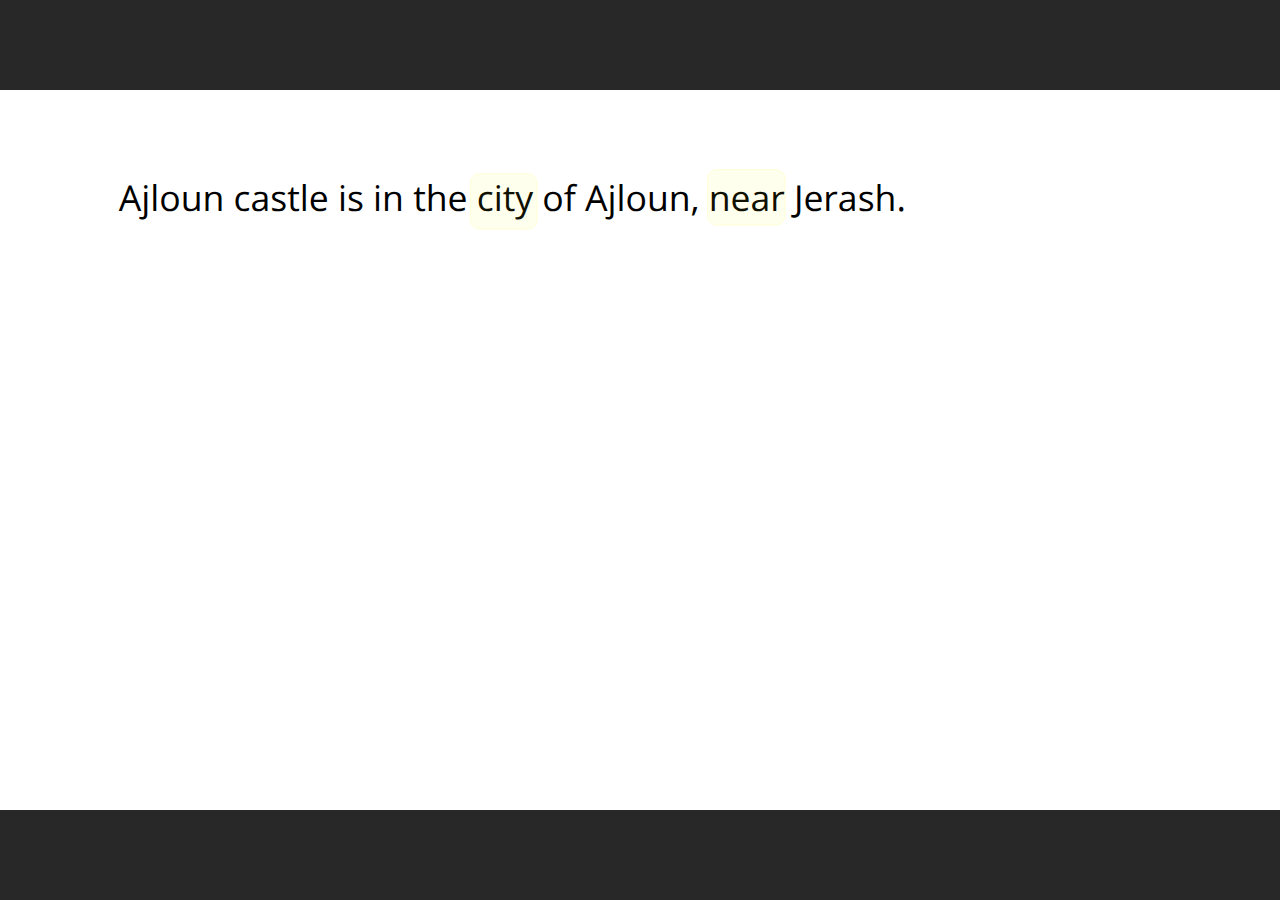
<file: index.html>
<!doctype html>
<html lang="en-US">
<head>
  <meta charset="utf-8">
  <!-- Created using Storyline 360 - http://www.articulate.com  -->
  <!-- version: 3.62.27371.0 -->
  <title>english reading</title>
  <meta http-equiv="x-ua-compatible" content="IE=edge"/>
  <meta name="viewport" content="width=device-width,initial-scale=1,user-scalable=no,shrink-to-fit=no,minimal-ui"/>
  <meta name="apple-mobile-web-app-capable" content="yes"/>
  <style>
    html, body { height: 100%; padding: 0; margin: 0 }
    #app { height: 100%; width: 100%; }
  </style>
  
  <script>window.THREE = { };</script>
</head>
<body style="background: #282828" class="cs-HTML theme-unified">
  <!-- 360 -->
  <script>!function(e){var i=/iPhone/i,o=/iPod/i,n=/iPad/i,t=/(?=.*\bAndroid\b)(?=.*\bMobile\b)/i,d=/Android/i,s=/(?=.*\bAndroid\b)(?=.*\bSD4930UR\b)/i,b=/(?=.*\bAndroid\b)(?=.*\b(?:KFOT|KFTT|KFJWI|KFJWA|KFSOWI|KFTHWI|KFTHWA|KFAPWI|KFAPWA|KFARWI|KFASWI|KFSAWI|KFSAWA)\b)/i,r=/IEMobile/i,h=/(?=.*\bWindows\b)(?=.*\bARM\b)/i,a=/BlackBerry/i,l=/BB10/i,p=/Opera Mini/i,f=/(CriOS|Chrome)(?=.*\bMobile\b)/i,u=/(?=.*\bFirefox\b)(?=.*\bMobile\b)/i,c=new RegExp("(?:Nexus 7|BNTV250|Kindle Fire|Silk|GT-P1000)","i"),w=function(e,i){return e.test(i)},A=function(e){var A=e||navigator.userAgent,v=A.split("[FBAN");if(void 0!==v[1]&&(A=v[0]),this.apple={phone:w(i,A),ipod:w(o,A),tablet:!w(i,A)&&w(n,A),device:w(i,A)||w(o,A)||w(n,A)},this.amazon={phone:w(s,A),tablet:!w(s,A)&&w(b,A),device:w(s,A)||w(b,A)},this.android={phone:w(s,A)||w(t,A),tablet:!w(s,A)&&!w(t,A)&&(w(b,A)||w(d,A)),device:w(s,A)||w(b,A)||w(t,A)||w(d,A)},this.windows={phone:w(r,A),tablet:w(h,A),device:w(r,A)||w(h,A)},this.other={blackberry:w(a,A),blackberry10:w(l,A),opera:w(p,A),firefox:w(u,A),chrome:w(f,A),device:w(a,A)||w(l,A)||w(p,A)||w(u,A)||w(f,A)},this.seven_inch=w(c,A),this.any=this.apple.device||this.android.device||this.windows.device||this.other.device||this.seven_inch,this.phone=this.apple.phone||this.android.phone||this.windows.phone,this.tablet=this.apple.tablet||this.android.tablet||this.windows.tablet,"undefined"==typeof window)return this},v=function(){var e=new A;return e.Class=A,e};"undefined"!=typeof module&&module.exports&&"undefined"==typeof window?module.exports=A:"undefined"!=typeof module&&module.exports&&"undefined"!=typeof window?module.exports=v():"function"==typeof define&&define.amd?define("isMobile",[],e.isMobile=v()):e.isMobile=v()}(this);
    window.isMobile.apple.tablet = window.isMobile.apple.tablet ||
      (navigator.platform === 'MacIntel' && navigator.maxTouchPoints > 1);
    window.isMobile.apple.device = window.isMobile.apple.device || window.isMobile.apple.tablet;
    window.isMobile.tablet = window.isMobile.tablet || window.isMobile.apple.tablet;
    window.isMobile.any = window.isMobile.any || window.isMobile.apple.tablet;
  </script>

  <div id="focus-sink" tabindex="-1"></div>

  <div id="preso"></div>
  <script>
    window.DS = {};
    window.globals = {
      DATA_PATH_BASE: '',
      HAS_FRAME: true,
      HAS_SLIDE: true,

      lmsPresent: false,
      tinCanPresent: false,
      cmi5Present: false,
      aoSupport: false,
      scale: 'noscale',
      captureRc: false,
      browserSize: 'optimal',
      bgColor: '#282828',
      features: 'InsertSvgPicture,MultipleQuizTracking',
      themeName: 'unified',
      preloaderColor: '#FFFFFF',
      suppressAnalytics: false,
      productChannel: 'stable',
      publishSource: 'storyline',
      aid: 'aid|66039148-acc9-4b12-afbc-f7b52ebbc31f',
      cid: '376edd85-eed3-41cc-9497-08c0b242086c',
      playerVersion: '3.62.27371.0',
      maxIosVideoElements: 10,

      
      parseParams: function(qs) {
        if (window.globals.parsedParams != null) {
          return window.globals.parsedParams;
        }
        qs = (qs || window.location.search.substr(1)).split('+').join(' ');
        var params = {},
            tokens,
            re = /[?&]?([^=]+)=([^&]*)/g;

        while (tokens = re.exec(qs)) {
          params[decodeURIComponent(tokens[1]).trim()] =
            decodeURIComponent(tokens[2]).trim();
        }
        window.globals.parsedParams = params;
        return params;
      }

    };

    (function() {

      var classTypes = [ 'desktop', 'mobile', 'phone', 'tablet' ];

      var addDeviceClasses = function(prefix, testObj) {
        var curr, i;
        for (i = 0; i < classTypes.length; i++) {
          curr = classTypes[i];
          if (testObj[curr]) {
            document.body.classList.add(prefix + curr);
          }
        }
      };

      var params = window.globals.parseParams(),
          isDevicePreview = params.devicepreview === '1',
          isPhoneOverride = params.deviceType === 'phone' || (isDevicePreview && params.phone == '1'),
          isTabletOverride = (params.deviceType === 'tablet' || isDevicePreview) && !isPhoneOverride,
          isMobileOverride = isPhoneOverride || isTabletOverride;

      var deviceView = {
        desktop: !window.isMobile.any && !isMobileOverride,
        mobile: window.isMobile.any || isMobileOverride,
        phone: isPhoneOverride || (window.isMobile.phone && !isTabletOverride),
        tablet: isTabletOverride || window.isMobile.tablet
      };

      window.globals.deviceView = deviceView;
      window.isMobile.desktop = !window.isMobile.any;
      window.isMobile.mobile = window.isMobile.any;

      addDeviceClasses('view-', deviceView);

    })();
  </script>
  
  <script src='story_content/user.js' type=text/javascript></script>
  <div class="slide-loader"></div>

  <script>
    var doc = document, loader = doc.body.querySelector('.slide-loader'); [ 1, 2, 3 ].forEach(function(n) { var d = doc.createElement('div'); d.style.backgroundColor = window.globals.preloaderColor; d.classList.add('mobile-loader-dot'); d.classList.add('dot' + n); loader.appendChild(d); });
  </script>

  <div class="mobile-load-title-overlay" style="display: none">
    <div class="mobile-load-title">english reading</div>
  </div>

  <div class="mobile-chrome-warning"></div>

  <script>
    
    if (window.autoSpider && window.vInterfaceObject) {
      document.querySelector('.mobile-load-title-overlay').style.display = 'none';
    }
  </script>

  

  <link rel="stylesheet" href="html5/data/css/output.min.css" data-noprefix/>
</body>
<script src="html5/lib/scripts/bootstrapper.min.js"></script>
</html>
</file>
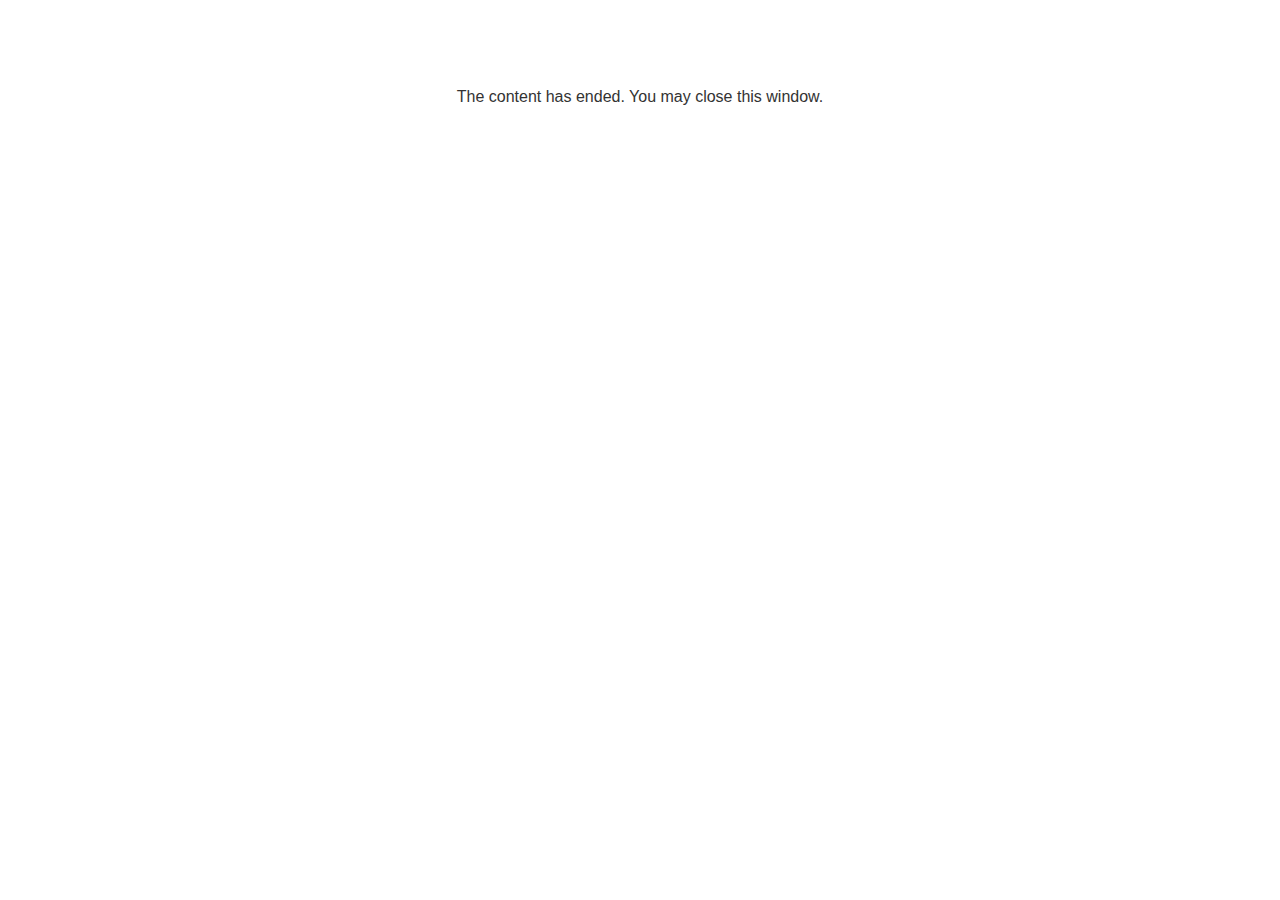
<file: lms/goodbye.html>
<!doctype html>
<html>
<body style="background-color: #ffffff;">

<p role="alert" style="color: #333333;font-family: Lato, articulate, tahoma, arial;font-size: medium;text-align: center;">
<br><br><br><br>
The content has ended. You may close this window.
</p>

</body>
</html>
</file>
<file: html5/data/css/output.min.css>
@font-face {
  font-family: 'LatoBold Charset1_ Bold9CE96CFB';
  src: url('[data-uri]');
  font-style: normal;
  font-weight: normal;
}
@font-face {
  font-family: 'Lato Charset1_ 5j7hCkBI9A8D93C8';
  src: url('[data-uri]');
  font-style: normal;
  font-weight: normal;
}
@font-face {
  font-family: 'Open Sans Charset1_ 5V05D6227F2';
  src: url('[data-uri]');
  font-style: normal;
  font-weight: normal;
}
@font-face {
  font-family: 'ArialBold Charset1_BoldE8937B9A';
  src: url('[data-uri]');
  font-style: normal;
  font-weight: normal;
}
@font-face {
  font-family: 'Open Sans Charset0_v9TY33EDE6F2';
  src: url('[data-uri]');
  font-style: normal;
  font-weight: normal;
}
@font-face {
  font-family: 'Open SansBold CharsBoldE47A47C6';
  src: url('[data-uri]');
  font-style: normal;
  font-weight: normal;
}
.cs-HTML {
  background: rgba(40, 40, 40, 1);
}
.cs-npnxnanbnsnfns00001100101 .cs-infopanel  {
  box-shadow: 0 1px 0 rgba(0, 0, 0, 0);
  background: rgba(255, 255, 255, 1);
}
.cs-npnxnanbnsnfns00001100101 .cs-infopanel .cs-link {
  color: rgba(186, 187, 186, 1);
}
.cs-npnxnanbnsnfns00001100101 .cs-infopanel .cs-link:hover {
  color: rgba(255, 255, 255, 1);
}
.cs-npnxnanbnsnfns00001100101 .cs-infopanel .cs-name {
  color: rgba(68, 68, 68, 1);
}
.cs-npnxnanbnsnfns00001100101 .cs-infopanel .cs-title {
  color: rgba(153, 153, 153, 1);
}
.cs-npnxnanbnsnfns00001100101 .cs-infopanelpopup  {
  box-shadow: 0 1px 0 rgba(0, 0, 0, 0);
  background: rgba(0, 0, 0, 0);
}
.cs-npnxnanbnsnfns00001100101 .cs-infopanelpopup .cs-link {
  color: rgba(255, 0, 0, 1);
}
.cs-npnxnanbnsnfns00001100101 .cs-infopanelpopup .cs-link:hover {
  color: rgba(255, 255, 255, 1);
}
.cs-npnxnanbnsnfns00001100101 .cs-infopanelpopup .cs-name {
  color: rgba(255, 255, 255, 1);
}
.cs-npnxnanbnsnfns00001100101 .cs-infopanelpopup .cs-bio {
  color: rgba(186, 187, 186, 1);
}
.cs-npnxnanbnsnfns00001100101 .cs-timer  {
  color: rgba(186, 187, 186, 1);
}
.cs-npnxnanbnsnfns00001100101 .cs-duration stop:first-child {
  stop-color: rgba(60, 60, 60, 1);
}
.cs-npnxnanbnsnfns00001100101 .cs-duration stop:last-child {
  stop-color: rgba(60, 60, 60, 1);
}
.cs-npnxnanbnsnfns00001100101 .cs-elapsed stop:first-child {
  stop-color: rgba(254, 227, 71, 1);
}
.cs-npnxnanbnsnfns00001100101 .cs-elapsed stop:last-child {
  stop-color: rgba(254, 227, 71, 1);
}
.cs-npnxnanbnsnfns00001100101 .cs-timer .cs-pie .cs-innerstroke {
  stroke: rgba(199, 199, 199, 1);
}
.cs-npnxnanbnsnfns00001100101 .cs-timer .cs-pie .cs-innerborder {
  stroke: rgba(255, 255, 255, 1);
}
.cs-npnxnanbnsnfns00001100101 .cs-window  {
  box-shadow: 0 8px 5px rgba(0, 0, 0, 0.2);
  border-color: rgba(49, 99, 0, 0);
  background: rgba(33, 33, 33, 1);
  color: rgba(248, 248, 248, 1);
}
.cs-npnxnanbnsnfns00001100101 .cs-window .cs-diva {
  border-color: rgba(78, 78, 78, 1);
}
.cs-npnxnanbnsnfns00001100101 .cs-window .cs-divb {
  border-color: rgba(78, 78, 78, 0);
}
.cs-npnxnanbnsnfns00001100101 .cs-editor .cs-editor-slide {
  color: rgba(226, 226, 226, 1);
}
.cs-npnxnanbnsnfns00001100101 .cs-editor .cs-editor-html {
  color: rgba(186, 187, 186, 1);
}
.cs-npnxnanbnsnfns00001100101 .cs-editor .cs-editor-button {
  text-shadow: 0 1px 0 rgba(0, 0, 0, 0);
  color: rgba(255, 255, 255, 1);
  border-color: rgba(211, 211, 211, 1);
  background: rgba(34, 34, 34, 1);
}
.cs-npnxnanbnsnfns00001100101 .cs-editor .cs-editor-button:hover {
  background: rgba(68, 68, 68, 1);
}
.cs-npnxnanbnsnfns00001100101 .cs-editor .cs-editor-button:active {
  background: rgba(68, 68, 68, 1);
}
.cs-npnxnanbnsnfns00001100101 .cs-listitem  {
  color: rgba(186, 187, 186, 1);
  border-color: none;
  border: 1px solid transparent;
}
.cs-npnxnanbnsnfns00001100101 .cs-listitem:hover {
  background: rgba(255, 255, 255, 0.06);
  border-color: rgba(108, 108, 108, 1) !important;
  border-width: 1px;
  border-radius: 2px;
  border-style: solid;
  box-sizing: border-box;
}
.cs-npnxnanbnsnfns00001100101 .cs-listitem.hover {
  background: rgba(255, 255, 255, 0.06);
  border-color: rgba(108, 108, 108, 1) !important;
  border-width: 1px;
  border-radius: 2px;
  border-style: solid;
  box-sizing: border-box;
}
.cs-npnxnanbnsnfns00001100101 .cs-glossary  {
  color: rgba(186, 187, 186, 1);
}
.cs-npnxnanbnsnfns00001100101 .cs-glossary .cs-scrolling-panel {
  background: rgba(0, 0, 0, 0);
}
.cs-npnxnanbnsnfns00001100101 .cs-glossary .cs-term.cs-selected .cs-choice-list-trigger {
  color: rgba(255, 255, 255, 1);
  background: rgba(255, 255, 255, 1);
}
.cs-npnxnanbnsnfns00001100101 .cs-glossary .cs-term.cs-selected .cs-choice-list-trigger:focus {
  color: rgba(255, 255, 255, 1);
  background: rgba(255, 255, 255, 1);
}
.cs-npnxnanbnsnfns00001100101 .cs-glossary .cs-term:hover .cs-choice-list-trigger {
  background: rgba(186, 187, 186, 1);
}
.cs-npnxnanbnsnfns00001100101 .cs-glossary .cs-term.hover .cs-choice-list-trigger {
  background: rgba(186, 187, 186, 1);
}
.cs-npnxnanbnsnfns00001100101 .cs-glossary .cs-term .cs-choice-list-trigger:focus {
  background: rgba(186, 187, 186, 1);
}
.cs-npnxnanbnsnfns00001100101 .cs-glossary .cs-diva {
  border-color: rgba(0, 0, 0, 0);
}
.cs-npnxnanbnsnfns00001100101 .cs-glossary .cs-divb {
  border-color: rgba(0, 0, 0, 0);
}
.cs-npnxnanbnsnfns00001100101 .cs-glossary .cs-divc {
  border-color: rgba(0, 0, 0, 0);
}
.cs-npnxnanbnsnfns00001100101 .cs-glossary .cs-heading {
  color: rgba(248, 248, 248, 1);
  font-weight: 700;
}
.note-content p span {
  color: rgba(186, 187, 186, 1);
  line-height: 1.4em;
  font-size: 103.769%;
}
.cs-npnxnanbnsnfns00001100101 .cs-resource .cs-separator {
  border-color: rgba(0, 0, 0, 0);
}
.cs-npnxnanbnsnfns00001100101 .cs-outline  {
  color: rgba(45, 45, 45, 1);
}
.cs-npnxnanbnsnfns00001100101 .cs-outline .cs-diva {
  border-color: rgba(0, 0, 0, 0);
}
.cs-npnxnanbnsnfns00001100101 .cs-outline .cs-divb {
  border-color: rgba(0, 0, 0, 0);
}
.cs-npnxnanbnsnfns00001100101 .cs-outline .cs-divc {
  border-color: rgba(0, 0, 0, 0);
}
.cs-npnxnanbnsnfns00001100101 .cs-outline .cs-search-filter:hover {
  color: rgba(0, 0, 0, 0);
}
.cs-npnxnanbnsnfns00001100101 .cs-outline .cs-search-filter.hover {
  color: rgba(0, 0, 0, 0);
}
.cs-npnxnanbnsnfns00001100101 .cs-transcript  {
  color: rgba(255, 255, 255, 1);
}
.cs-npnxnanbnsnfns00001100101 .cs-transcript .cs-div {
  border-color: rgba(0, 0, 0, 0);
}
.cs-npnxnanbnsnfns00001100101 .cs-tabs:not(.topmenu-item) {
  color: rgba(248, 248, 248, 1);
}
.cs-npnxnanbnsnfns00001100101 .cs-tabs .cs-inner-button:not(.topmenu-item) {
  text-shadow: 0 1px 0 rgba(0, 0, 0, 0);
}
.cs-npnxnanbnsnfns00001100101 .cs-tabs:hover:not(.topmenu-item) {
  color: rgba(248, 248, 248, 1);
}
.cs-npnxnanbnsnfns00001100101 .cs-tabs.cs-selected {
  background: rgba(0, 0, 0, 0);
  color: rgba(248, 248, 248, 1);
}
.cs-npnxnanbnsnfns00001100101 .cs-seekcontrol  {
  background: rgba(0, 0, 0, 0);
  border-color: rgba(0, 0, 0, 0);
}
.cs-npnxnanbnsnfns00001100101 .cs-seekcontrol .cs-button:hover .cs-icon {
  fill: rgba(255, 255, 255, 1);
}
.cs-npnxnanbnsnfns00001100101 .cs-seekcontrol .cs-button.hover .cs-icon {
  fill: rgba(255, 255, 255, 1);
}
.cs-npnxnanbnsnfns00001100101 .cs-seekcontrol .cs-button .cs-icon-shadow {
  fill: rgba(0, 0, 0, 0);
}
.cs-npnxnanbnsnfns00001100101 .cs-seekcontrol .cs-button .cs-icon {
  fill: rgba(180, 180, 180, 1);
}
.cs-npnxnanbnsnfns00001100101 .cs-seekcontrol .cs-seek .cs-fill {
  background: rgba(255, 255, 255, 0.6);
}
.cs-npnxnanbnsnfns00001100101 .cs-seekcontrol .cs-seek {
  background: rgba(108, 108, 108, 1);
  border-color: rgba(0, 0, 0, 0);
}
.cs-npnxnanbnsnfns00001100101 .cs-searchinput .cs-input {
  color: rgba(186, 187, 186, 1);
  border-color: rgba(0, 0, 0, 0);
  background: rgba(255, 255, 255, 0.06);
}
.cs-npnxnanbnsnfns00001100101 .cs-searchinput .cs-input:focus {
  color: rgba(248, 248, 248, 1);
  background: rgba(41, 41, 41, 1);
}
.cs-npnxnanbnsnfns00001100101 .cs-searchinput .cs-input:hover {
  box-shadow: inset 0 0 1px 0 rgba(69, 126, 19, 0);
}
.cs-npnxnanbnsnfns00001100101 .cs-searchinput .cs-input.hover {
  box-shadow: inset 0 0 1px 0 rgba(69, 126, 19, 0);
}
.cs-npnxnanbnsnfns00001100101 .cs-searchinput .cs-button .cs-icon {
  fill: rgba(186, 187, 186, 1);
}
.cs-npnxnanbnsnfns00001100101 .cs-searchinput .cs-button:hover {
  fill: rgba(63, 133, 0, 1);
}
.cs-npnxnanbnsnfns00001100101 .cs-searchinput .cs-button.hover {
  fill: rgba(63, 133, 0, 1);
}
.cs-npnxnanbnsnfns00001100101 .cs-menu  {
  box-shadow: 0 1px 0 rgba(0, 0, 0, 0);
  background: rgba(33, 33, 33, 1);
}
.cs-npnxnanbnsnfns00001100101 .cs-topmenu-item.active .cs-tab {
  background: rgba(33, 33, 33, 1);
}
.cs-npnxnanbnsnfns00001100101 .cs-logo  {
  box-shadow: 0 1px 0 rgba(37, 75, 0, 1);
  background: rgba(255, 255, 255, 0);
}
.cs-npnxnanbnsnfns00001100101 .cs-checkbox  {
  color: rgba(255, 255, 255, 1);
}
.cs-npnxnanbnsnfns00001100101 .cs-checkbox:hover {
  border-color: rgba(175, 221, 130, 1);
}
.cs-npnxnanbnsnfns00001100101 .cs-checkbox.hover {
  border-color: rgba(175, 221, 130, 1);
}
.cs-npnxnanbnsnfns00001100101 .cs-checkbox .cs-box {
  color: rgba(255, 255, 255, 1);
  border-color: rgba(42, 83, 0, 1);
}
.cs-npnxnanbnsnfns00001100101 .cs-checkbox .cs-box:checked::after {
  color: rgba(43, 196, 0, 1);
}
.cs-npnxnanbnsnfns00001100101 .cs-button  {
  text-shadow: 0 1px 0 rgba(0, 0, 0, 0);
  color: rgba(186, 187, 186, 1);
  border-color: rgba(0, 0, 0, 0);
  background: rgba(0, 0, 0, 0);
  box-shadow: 0 1px 0 rgba(0, 0, 0, 0);
}
.cs-npnxnanbnsnfns00001100101 .cs-button .cs-icon {
  fill: rgba(186, 187, 186, 1);
}
.cs-npnxnanbnsnfns00001100101 .cs-button .cs-icon-shadow {
  fill: rgba(0, 0, 0, 0);
}
.cs-npnxnanbnsnfns00001100101 .cs-button:hover {
  background: rgba(248, 248, 248, 1);
}
.cs-npnxnanbnsnfns00001100101 .cs-button.hover {
  background: rgba(248, 248, 248, 1);
}
.cs-npnxnanbnsnfns00001100101 .cs-button:active {
  background: rgba(0, 0, 0, 0);
}
.cs-npnxnanbnsnfns00001100101 .cs-button.cs-disabled:hover {
  background: rgba(0, 0, 0, 0);
}
.cs-npnxnanbnsnfns00001100101 .cs-button.cs-disabled.hover {
  background: rgba(0, 0, 0, 0);
}
.cs-npnxnanbnsnfns00001100101 .cs-button.cs-disabled:active {
  background: rgba(0, 0, 0, 0);
}
.cs-npnxnanbnsnfns00001100101 .cs-button.cs-volume:hover {
  background: rgba(0, 0, 0, 0);
}
.cs-npnxnanbnsnfns00001100101 .cs-button.cs-volume.hover {
  background: rgba(0, 0, 0, 0);
}
.cs-npnxnanbnsnfns00001100101 .cs-button.cs-volume:active {
  background: rgba(0, 0, 0, 0);
}
.cs-npnxnanbnsnfns00001100101.cs-base  {
  color: rgba(186, 187, 186, 1);
  border-color: rgba(40, 40, 40, 1);
  background: rgba(40, 40, 40, 1);
}
.cs-npnxnanbnsnfns00001100101.cs-base .cs-separator .cs-diva {
  background: rgba(69, 69, 69, 1);
}
.cs-npnxnanbnsnfns00001100101.cs-base .cs-separator .cs-divb {
  background: rgba(0, 0, 0, 0);
}
.cs-npnxnanbnsnfns00001100101.cs-base .cs-topmenu-item.active .cs-tab {
  border-color: rgba(69, 69, 69, 1);
}
.cs-npnxnanbnsnfns00001100101.cs-base .cs-topmenu-item.active .cs-panel {
  border-color: rgba(69, 69, 69, 1);
}
.cs-npnxnanbnsnfns00001100101.cs-base .cs-left {
  background: rgba(33, 33, 33, 1);
}
.cs-npnxnanbnsnfns00001100101.cs-base .cs-area-primary .cs-slide-container {
  background: rgba(40, 40, 40, 1);
}
.cs-npnxnanbnsnfns00001100101.cs-base.cs-custom-theme .cs-brandhighlight-bg {
  background: rgba(79, 189, 244, 1) !important;
}
.cs-npnxnanbnsnfns00001100101.cs-base.cs-custom-theme .cs-brandhighlight-secondary-bg {
  background: rgba(255, 255, 255, 1) !important;
}
.cs-npnxnanbnsnfns00001100101.cs-base.cs-custom-theme .cs-brandhighlight-border {
  border-color: rgba(79, 189, 244, 1) !important;
}
.cs-npnxnanbnsnfns00001100101.cs-base.cs-custom-theme .cs-brandhighlight-text {
  color: rgba(79, 189, 244, 1) !important;
}
.cs-npnxnanbnsnfns00001100101.cs-base.cs-custom-theme .cs-brandhighlight-fill {
  fill: rgba(79, 189, 244, 1) !important;
}
.cs-npnxnanbnsnfns00001100101.cs-base.cs-custom-theme .cs-listitem.cs-selected {
  background-color: rgba(255, 255, 255, 0.06) !important;
}
.cs-npnxnanbnsnfns00001100101 .cs-volume::-moz-range-thumb {
  border-color: rgba(43, 85, 0, 1);
  box-shadow: inset 0 0 1px 0 rgba(43, 85, 0, 1);
  background: rgba(255, 255, 255, 1);
}
.cs-npnxnanbnsnfns00001100101 .cs-volume::-ms-thumb {
  border-color: rgba(43, 85, 0, 1);
  box-shadow: inset 0 0 1px 0 rgba(43, 85, 0, 1);
  background: rgba(255, 255, 255, 1);
}
.cs-npnxnanbnsnfns00001100101 .cs-volume::-webkit-slider-thumb {
  border-color: rgba(43, 85, 0, 1);
  box-shadow: inset 0 0 1px 0 rgba(43, 85, 0, 1);
  background: rgba(255, 255, 255, 1);
}
.cs-npnxnanbnsnfns00001100101 .cs-volume::-moz-range-track {
  border-color: rgba(66, 140, 1, 1);
  background: rgba(108, 108, 108, 1);
}
.cs-npnxnanbnsnfns00001100101 .cs-volume::-ms-track {
  border-color: rgba(66, 140, 1, 1);
  background: rgba(108, 108, 108, 1);
}
.cs-npnxnanbnsnfns00001100101 .cs-volume::-webkit-slider-runnable-track {
  border-color: rgba(66, 140, 1, 1);
  background: rgba(108, 108, 108, 1);
}
body.show-focus .tab-focus-box {
  box-shadow: 0 0 0 1px rgba(255, 255, 0, 1), 0 0 0 3px rgba(0, 32, 96, 1), 0 0 5px 5px rgba(255, 255, 0, 1);
  border-color: transparent;
  outline: 2px transparent solid;
}
.skipnav {
  box-shadow: 0 0 0 1px rgba(255, 255, 0, 1), 0 0 0 3px rgba(0, 32, 96, 1), 0 0 5px 5px rgba(255, 255, 0, 1);
  border-color: transparent;
  outline: 2px transparent solid;
}
.cs-npnxnanbnsnfns00001100101 .cs-listitem:hover {
  color: none;
}
.cs-npnxnanbnsnfns00001100101 .cs-listitem.hover {
  color: none;
}
.cs-npnxnanbnsnfns00001100101 .cs-listitem.cs-viewed {
  color: #BABBBA;
}
.cs-npnxnanbnsnfns00001100101 .cs-listitem {
  color: #BABBBA;
}
.cs-npnxnanbnsnfns00001100101 .cs-listitem:hover .cs-icon-carrot * {
  fill: none;
}
.cs-npnxnanbnsnfns00001100101 .cs-listitem.hover .cs-icon-carrot * {
  fill: none;
}
.cs-npnxnanbnsnfns00001100101 .cs-listitem .cs-icon-carrot {
  color: none;
  top: calc(3px);
}
.cs-npnxnanbnsnfns00001100101 .cs-listitem .cs-icon-carrot .cs-shadow {
  color: #F8F8F8;
}
.cs-npnxnanbnsnfns00001100101 .item-collapsible .is-scene {
  color: #F8F8F8 !important;
  font-weight: 700;
}
.cs-npnxnanbnsnfns00001100101 .is-scene .cs-icon-carrot * {
  color: #F8F8F8 !important;
  font-weight: 700;
}
.cs-npnxnanbnsnfns00001100101 .is-scene:not(.outline-links-collapse) > a {
  color: #F8F8F8;
}
.cs-npnxnanbnsnfns00001100101 .is-scene:not(.outline-links-collapse) .cs-icon-carrot * {
  fill: none !important;
  color: #F8F8F8 !important;
}
.cs-npnxnanbnsnfns00001100101 .tabs, .cs-npnxnanbnsnfns00001100101 .cs-logo {
  border-bottom: 1px solid rgba(108, 108, 108, 1);
}
.cs-npnxnanbnsnfns00001100101 .area-secondary-wrapper:after {
  background-image: url('[data-uri]');
  background-size: 100%;
}
.cs-npnxnanbnsnfns00001100101 .panel-footer {
  background: #212121;
}
.cs-npnxnanbnsnfns00001100101 #outline-search {
  background: rgba(255, 255, 255, 0.06);
  border-color: rgba(108, 108, 108, 1);
  border-width: 1px;
  border-style: solid;
}
.cs-npnxnanbnsnfns00001100101 .topmenu-panel #outline-search {
  background: #545454;
}
.cs-npnxnanbnsnfns00001100101 .search-icon circle, .cs-npnxnanbnsnfns00001100101 .search-icon path {
  stroke: #BABBBA;
}
.cs-npnxnanbnsnfns00001100101 #outline-search input[type   =search] {
  color: #F8F8F8;
}
.cs-npnxnanbnsnfns00001100101 #outline-search ::-webkit-input-placeholder {
  color: #BABBBA !important;
}
.cs-npnxnanbnsnfns00001100101 #outline-search :-ms-input-placeholder {
  color: #BABBBA !important;
}
.cs-npnxnanbnsnfns00001100101 #outline-search ::-moz-placeholder {
  color: #BABBBA !important;
  opacity: 1;
}
.cs-npnxnanbnsnfns00001100101 .cs-topmenu-item.active, body:not(.is-touchable-tablet) .cs-npnxnanbnsnfns00001100101 .cs-topmenu-item:hover {
  color: #F8F8F8;
}
.cs-npnxnanbnsnfns00001100101 .cs-topmenu-item.button-tapped {
  color: #F8F8F8;
}
.cs-npnxnanbnsnfns00001100101 .cs-topmenu-item.active .cs-tab, .cs-npnxnanbnsnfns00001100101 .cs-topmenu-item .cs-tab {
  background: transparent !important;
  border: none !important;
}
.cs-npnxnanbnsnfns00001100101 .top-tabs-drop-icon div {
  background: #BABBBA;
}
.cs-npnxnanbnsnfns00001100101 .cs-panel.topmenu-panel .panel-content, .cs-npnxnanbnsnfns00001100101 .top-tabs-drop {
  background: #212121;
}
.cs-npnxnanbnsnfns00001100101 .cs-topmenu-item.active .cs-panel {
  background: #212121;
}
.cs-npnxnanbnsnfns00001100101 .cs-menu.topmenu-panel, .cs-npnxnanbnsnfns00001100101 .top-tabs-drop {
  border: 1px solid rgba(69, 69, 69, 1) !important;
  border-radius: 3px;
}
.cs-npnxnanbnsnfns00001100101 .resources .resources-list a:hover {
  background: rgba(255, 255, 255, 0.06);
}
body:not(.is-touchable-tablet) .cs-npnxnanbnsnfns00001100101 .resources .resources-list a:hover {
  background: rgba(255, 255, 255, 0.06);
}
.cs-npnxnanbnsnfns00001100101 .resources .resources-list a.hover {
  background: rgba(255, 255, 255, 0.06);
}
body:not(.is-touchable-tablet) .cs-npnxnanbnsnfns00001100101 .resources .resources-list a.hover {
  background: rgba(255, 255, 255, 0.06);
}
.cs-npnxnanbnsnfns00001100101 .resources .resources-list a.button-tapped {
  background: rgba(255, 255, 255, 0.06);
}
.cs-npnxnanbnsnfns00001100101 .cs-icon path, .cs-npnxnanbnsnfns00001100101 .cs-icon rect, .cs-npnxnanbnsnfns00001100101 .cs-icon polygon, .cs-npnxnanbnsnfns00001100101 .menu-icon-wrapper.menu-icon-wrapper-hover path {
  fill: #BABBBA;
}
.cs-npnxnanbnsnfns00001100101 .cs-icon .icon-stroke-only {
  fill: none !important;
  stroke: #BABBBA !important;
}
body:not(.is-touchable-tablet) .cs-npnxnanbnsnfns00001100101 .cs-button:hover .cs-icon path, body:not(.is-touchable-tablet) .cs-npnxnanbnsnfns00001100101 .cs-button:hover .cs-icon rect, body:not(.is-touchable-tablet) .cs-npnxnanbnsnfns00001100101 .cs-button:hover .cs-icon polygon {
  fill: #F8F8F8;
}
body:not(.is-touchable-tablet) .cs-npnxnanbnsnfns00001100101 .cs-tabs:hover .search-icon circle, body:not(.is-touchable-tablet) .cs-npnxnanbnsnfns00001100101 .cs-tabs:hover .search-icon path {
  stroke: #F8F8F8;
}
.cs-npnxnanbnsnfns00001100101 .cs-button.button-tapped .cs-icon path, .cs-npnxnanbnsnfns00001100101 .cs-button.button-tapped .cs-icon rect, .cs-npnxnanbnsnfns00001100101 .cs-button.button-tapped .cs-icon polygon {
  fill: #F8F8F8;
}
body:not(.is-touchable-tablet) .cs-npnxnanbnsnfns00001100101 .cs-button:hover .cs-icon .icon-stroke-only {
  fill: none !important;
  stroke: #F8F8F8 !important;
}
.cs-npnxnanbnsnfns00001100101 .cs-button:button-tapped .cs-icon .icon-stroke-only {
  fill: none !important;
  stroke: #F8F8F8 !important;
}
.cs-npnxnanbnsnfns00001100101 .menu-icon-wrapper.menu-icon-wrapper-hover svg path {
  fill: #F8F8F8;
}
.floating-sidebar:not(.sidebar-closed) .cs-npnxnanbnsnfns00001100101 #hamburger .menu-icon-wrapper svg path {
  fill: #BABBBA;
}
.floating-sidebar:not(.sidebar-closed) .cs-npnxnanbnsnfns00001100101 #hamburger .menu-icon-wrapper.menu-icon-wrapper-hover svg path {
  fill: #F8F8F8;
}
.cs-npnxnanbnsnfns00001100101 .volume .btn:before {
  background-image: url('[data-uri]');
}
.cs-npnxnanbnsnfns00001100101 .volume-track {
  background: #6C6C6C;
}
.cs-npnxnanbnsnfns00001100101 .volume-icon circle {
  stroke: #BABBBA;
}
.cs-npnxnanbnsnfns00001100101 .cs-settings > .settings-panel {
  background: #212121;
  border: 1px solid rgba(69, 69, 69, 1) !important;
  border-radius: 3px;
}
.cs-npnxnanbnsnfns00001100101 .cs-settings > .panel-down-arrow {
  fill: #212121;
}
.cs-npnxnanbnsnfns00001100101 .switch-toggle .border {
  stroke: #7C7C7C;
}
.cs-npnxnanbnsnfns00001100101 .switch-toggle .thumb-off .thumb {
  fill: #A2A2A2;
}
.cs-npnxnanbnsnfns00001100101 .switch-toggle .thumb-on .track {
  fill: rgba(79, 189, 244, 1);
}
.cs-npnxnanbnsnfns00001100101 .switch-toggle .thumb-off .track {
  fill: rgba(255, 255, 255, 0.1);
}
.cs-npnxnanbnsnfns00001100101 .switch-label {
  color: #BABBBA;
}
.cs-npnxnanbnsnfns00001100101 .cs-panel .scrollarea-btn:after {
  background: rgba(179, 180, 179, 0.75);
}
.scrollarea-scrollbar:hover .scrollarea-btn:after, .scrollarea-scrollbar.highlight-scrollbar .scrollarea-btn:after {
  background: rgba(179, 180, 179, 0.75);
}
.floating-sidebar .sidebar-overlay {
  background: rgba(0, 0, 0, 0.85);
}
.cs-npnxnanbnsnfns00001100101 .overlay-message {
  background: rgba(0, 0, 0, 0.85);
}
.cs-npnxnanbnsnfns00001100101 .top-ui-bg, .cs-npnxnanbnsnfns00001100101 .bottom-ui-bg, .cs-npnxnanbnsnfns00001100101 .right-ui-bg, .cs-npnxnanbnsnfns00001100101 .left-ui-bg {
  background: rgba(40, 40, 40, 0.8);
}
.cs-npnxnanbnsnfns00001100101 .circle-progress-bg {
  fill: #282828;
}
.cs-npnxnanbnsnfns00001100101 .circle-progress-well {
  fill: #6C6C6C;
}
.cs-npnxnanbnsnfns00001100101 .circle-progress-pie {
  stroke: #6C6C6C;
}
.cs-npnxnanbnsnfns00001100101 .lightbox .option-pane {
  background: rgba(40, 40, 40, 0.8);
}
.cs-npnxnanbnsnfns00001100101 .lightbox .option-pane:before {
  background: #282828;
}
.cs-npnxnanbnsnfns00001100101 .message-window {
  background: #212121;
  border: 1px solid rgba(69, 69, 69, 1) !important;
  border-radius: 3px;
}
.cs-npnxnanbnsnfns00001100101 .message-window-header p, .cs-npnxnanbnsnfns00001100101 .message-window-text {
  color: #F8F8F8;
}
.cs-npnxnanbnsnfns00001100101 .message-window-header p {
  border-bottom: 1px solid rgba(255, 255, 255, 1);
}
.cs-npnxnanbnsnfns00001100101 .message-window button.slide-object-button {
  border: 1px solid rgba(255, 255, 255, 1) !important;
}
.cs-npnxnanbnsnfns00001100101 .message-window button.slide-object-button:hover {
  background: rgba(255, 255, 255, 0.06) !important;
}
.message-window .slide-object-button tspan, .message-window .slide-object-button-text tspan {
  fill: #F8F8F8 !important;
}
body:not(.is-touchable-tablet) .cs-npnxnanbnsnfns00001100101 .cs-button:hover .text {
  color: #F8F8F8;
}
.cs-npnxnanbnsnfns00001100101 .cs-button.button-tapped .text {
  color: #F8F8F8;
}
.cs-npnxnanbnsnfns00001100101.cs-base {
  background: #282828;
}
.cs-npnxnanbnsnfns00001100101 .cs-menu {
  background: transparent;
}
.cs-npnxnanbnsnfns00001100101 .progress-bar .progress-bar-fill:after {
  background: #FFFFFF !important;
}
.cs-npnxnanbnsnfns00001100101 .volume-dot {
  background: #FFFFFF !important;
}
.fn-npnxnanbsnfns00001100101 {
  font-family: 'Lato22AB4CAF';
  -webkit-font-variant-ligatures: no-common-ligatures;
  font-variant-ligatures: no-common-ligatures;
}
.fn-pxabnsnfns00001100101 {
  font-family: 'Lato22AB4CAF';
  -webkit-font-variant-ligatures: no-common-ligatures;
  font-variant-ligatures: no-common-ligatures;
}
.fn-npxnabnsnfns00001100101 {
  font-family: 'Lato22AB4CAF';
  -webkit-font-variant-ligatures: no-common-ligatures;
  font-variant-ligatures: no-common-ligatures;
}
.fn-npnxnanbnsnfns00001100101 {
  font-family: 'Lato22AB4CAF';
  -webkit-font-variant-ligatures: no-common-ligatures;
  font-variant-ligatures: no-common-ligatures;
}
.fn-pxabnsnfns00001100100 {
  font-family: 'Lato22AB4CAF';
  -webkit-font-variant-ligatures: no-common-ligatures;
  font-variant-ligatures: no-common-ligatures;
}
@font-face {
  font-family: 'Lato22AB4CAF';
  src: url('[data-uri]');
  font-style: normal;
  font-weight: bold;
}
@font-face {
  font-family: 'Lato22AB4CAF';
  src: url('[data-uri]');
  font-style: normal;
  font-weight: normal;
}
.cs-InvalidPromptSlide .cs-5eFmkyeBuAH-InvalidPromptSlide-btn0 {
  color: rgba(255, 255, 255, 1);
  border-color: rgba(211, 211, 211, 1);
  background: rgba(34, 34, 34, 1);
  text-shadow: 0 1px 0 rgba(0, 0, 0, 0);
}
.cs-InvalidPromptSlide .cs-5eFmkyeBuAH-InvalidPromptSlide-btn0 .cs-html {
  color: rgba(186, 187, 186, 1);
}
.cs-InvalidPromptSlide .cs-5eFmkyeBuAH-InvalidPromptSlide-btn0 .cs-slide {
  border-color: rgba(226, 226, 226, 1);
}
.cs-InvalidPromptSlide .cs-5eFmkyeBuAH-InvalidPromptSlide-btn0:hover {
  background: rgba(68, 68, 68, 1);
}
.cs-InvalidPromptSlide .cs-5eFmkyeBuAH-InvalidPromptSlide-btn0:active {
  background: rgba(68, 68, 68, 1);
}
.cs-PrintPromptSlide .cs-5eFmkyeBuAH-PrintPromptSlide-btn0 {
  color: rgba(255, 255, 255, 1);
  border-color: rgba(211, 211, 211, 1);
  background: rgba(34, 34, 34, 1);
  text-shadow: 0 1px 0 rgba(0, 0, 0, 0);
}
.cs-PrintPromptSlide .cs-5eFmkyeBuAH-PrintPromptSlide-btn0 .cs-html {
  color: rgba(186, 187, 186, 1);
}
.cs-PrintPromptSlide .cs-5eFmkyeBuAH-PrintPromptSlide-btn0 .cs-slide {
  border-color: rgba(226, 226, 226, 1);
}
.cs-PrintPromptSlide .cs-5eFmkyeBuAH-PrintPromptSlide-btn0:hover {
  background: rgba(68, 68, 68, 1);
}
.cs-PrintPromptSlide .cs-5eFmkyeBuAH-PrintPromptSlide-btn0:active {
  background: rgba(68, 68, 68, 1);
}
.cs-ScrollPromptSlide .cs-5eFmkyeBuAH-ScrollPromptSlide-btn0 {
  color: rgba(255, 255, 255, 1);
  border-color: rgba(211, 211, 211, 1);
  background: rgba(34, 34, 34, 1);
  text-shadow: 0 1px 0 rgba(0, 0, 0, 0);
}
.cs-ScrollPromptSlide .cs-5eFmkyeBuAH-ScrollPromptSlide-btn0 .cs-html {
  color: rgba(186, 187, 186, 1);
}
.cs-ScrollPromptSlide .cs-5eFmkyeBuAH-ScrollPromptSlide-btn0 .cs-slide {
  border-color: rgba(226, 226, 226, 1);
}
.cs-ScrollPromptSlide .cs-5eFmkyeBuAH-ScrollPromptSlide-btn0:hover {
  background: rgba(68, 68, 68, 1);
}
.cs-ScrollPromptSlide .cs-5eFmkyeBuAH-ScrollPromptSlide-btn0:active {
  background: rgba(68, 68, 68, 1);
}
.cs-ResumePromptSlide .cs-5eFmkyeBuAH-ResumePromptSlide-btn0 {
  color: rgba(255, 255, 255, 1);
  border-color: rgba(211, 211, 211, 1);
  background: rgba(34, 34, 34, 1);
  text-shadow: 0 1px 0 rgba(0, 0, 0, 0);
}
.cs-ResumePromptSlide .cs-5eFmkyeBuAH-ResumePromptSlide-btn0 .cs-html {
  color: rgba(186, 187, 186, 1);
}
.cs-ResumePromptSlide .cs-5eFmkyeBuAH-ResumePromptSlide-btn0 .cs-slide {
  border-color: rgba(226, 226, 226, 1);
}
.cs-ResumePromptSlide .cs-5eFmkyeBuAH-ResumePromptSlide-btn0:hover {
  background: rgba(68, 68, 68, 1);
}
.cs-ResumePromptSlide .cs-5eFmkyeBuAH-ResumePromptSlide-btn0:active {
  background: rgba(68, 68, 68, 1);
}
.cs-ResumePromptSlide .cs-5eFmkyeBuAH-ResumePromptSlide-btn1 {
  color: rgba(255, 255, 255, 1);
  border-color: rgba(211, 211, 211, 1);
  background: rgba(34, 34, 34, 1);
  text-shadow: 0 1px 0 rgba(0, 0, 0, 0);
}
.cs-ResumePromptSlide .cs-5eFmkyeBuAH-ResumePromptSlide-btn1 .cs-html {
  color: rgba(186, 187, 186, 1);
}
.cs-ResumePromptSlide .cs-5eFmkyeBuAH-ResumePromptSlide-btn1 .cs-slide {
  border-color: rgba(226, 226, 226, 1);
}
.cs-ResumePromptSlide .cs-5eFmkyeBuAH-ResumePromptSlide-btn1:hover {
  background: rgba(68, 68, 68, 1);
}
.cs-ResumePromptSlide .cs-5eFmkyeBuAH-ResumePromptSlide-btn1:active {
  background: rgba(68, 68, 68, 1);
}
.cs-ExternalInterfaceErrorSlide .cs-buttonOK {
  color: rgba(255, 255, 255, 1);
  border-color: rgba(211, 211, 211, 1);
  background: rgba(34, 34, 34, 1);
  text-shadow: 0 1px 0 rgba(0, 0, 0, 0);
}
.cs-ExternalInterfaceErrorSlide .cs-buttonOK .cs-html {
  color: rgba(186, 187, 186, 1);
}
.cs-ExternalInterfaceErrorSlide .cs-buttonOK .cs-slide {
  border-color: rgba(226, 226, 226, 1);
}
.cs-ExternalInterfaceErrorSlide .cs-buttonOK:hover {
  background: rgba(68, 68, 68, 1);
}
.cs-ExternalInterfaceErrorSlide .cs-buttonOK:active {
  background: rgba(68, 68, 68, 1);
}
</file>
